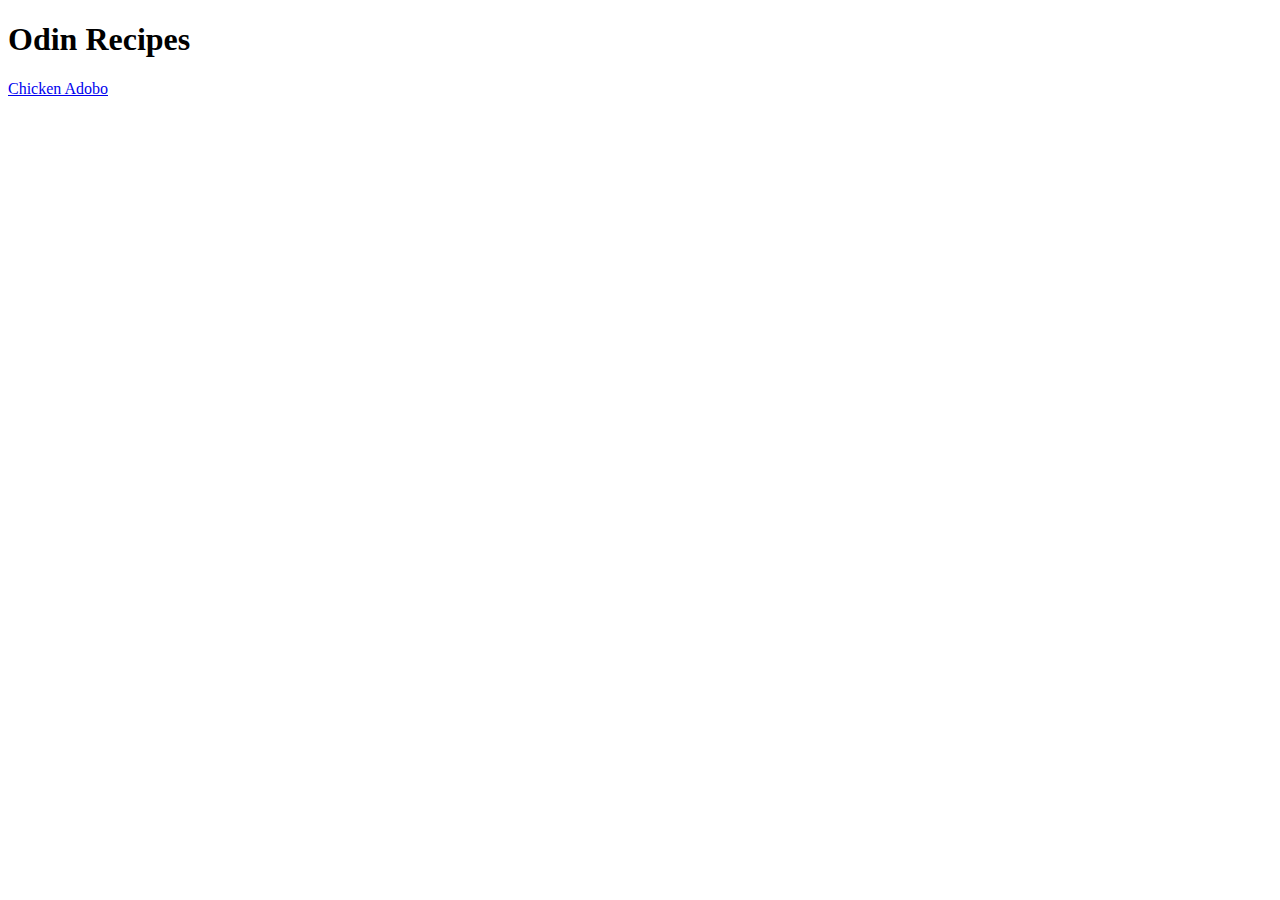
<file: index.html>
<!DOCTYPE html>
<html>

<head>
    <meta charset="UTF-8">
    <title>Odin Recipes</title>    
</head>

<body>
    <h1>Odin Recipes</h1>
    <a href="./recipes/chicken-adobo.html">Chicken Adobo</a>
</body>

</html>
</file>
